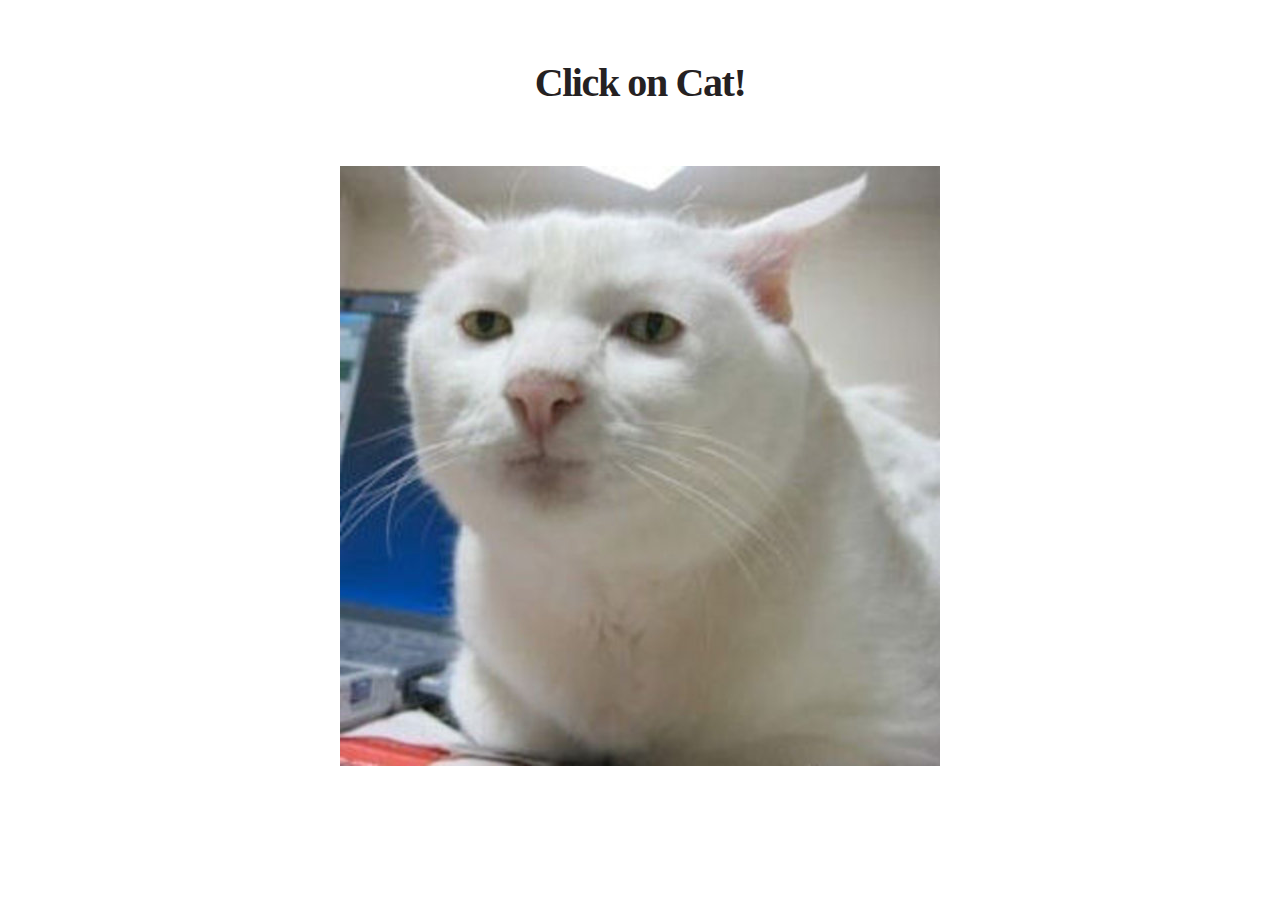
<file: 002/index.html>
<!DOCTYPE html>
<html lang="en">

<head>
    <meta charset="UTF-8">
    <meta name="viewport" content="width=device-width, initial-scale=1, user-scalable=no" />
    <link type="text/css" rel="stylesheet" href="assets/css/main.css" />

    <title>Potential Invention</title>
</head>

<body>

<h1>Click on Cat!</h1>
<a href="https://www.google.com/" target="_blank">
    <img src="assets/img/cat.jpeg" alt="Cat" class="center">
</a>

</body>

</html>
</file>
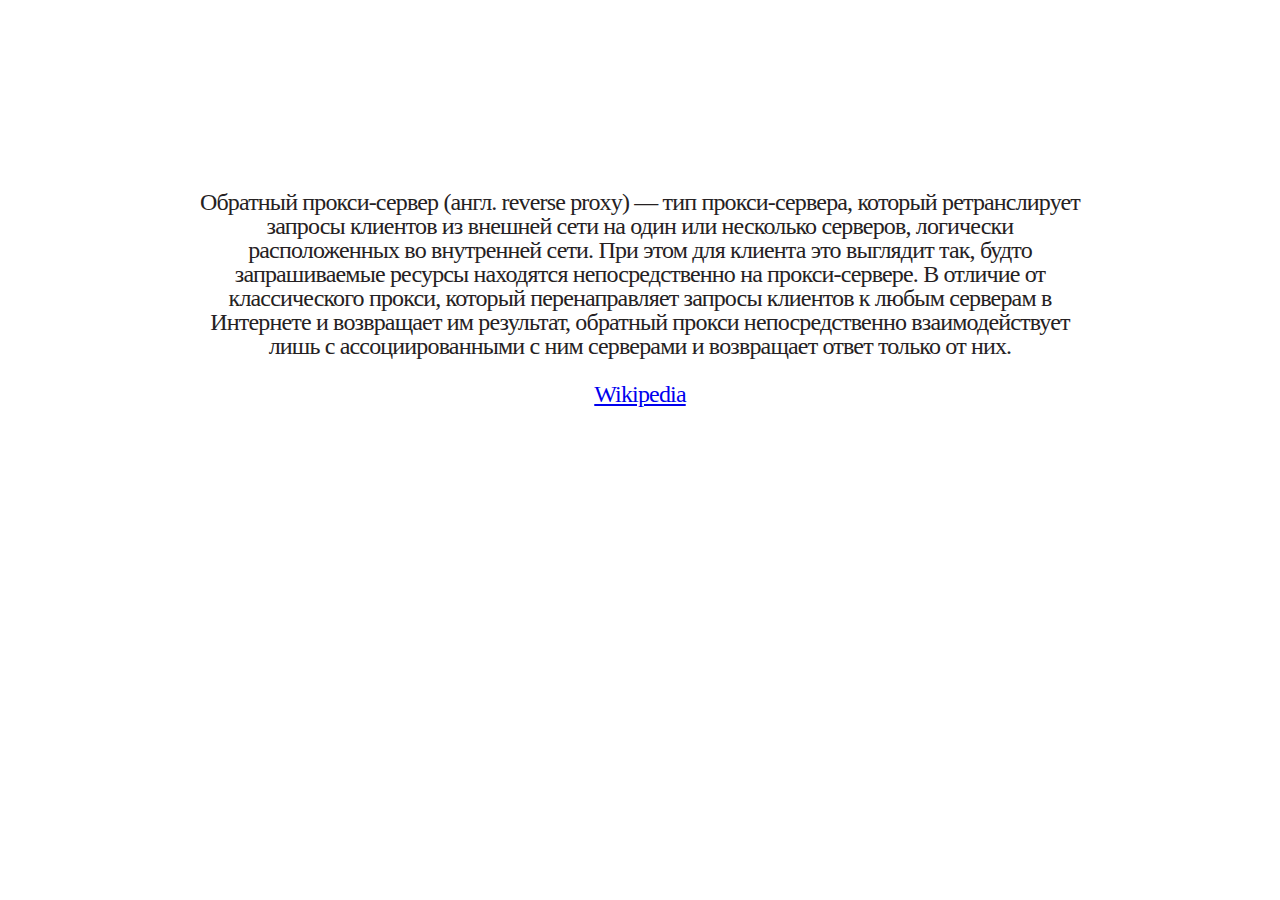
<file: 002/reverse.html>
<!DOCTYPE html>
<html lang="en">
<head>
    <meta charset="UTF-8">
    <meta name="viewport" content="width=device-width, initial-scale=1, user-scalable=no"/>
    <link rel="stylesheet" href="assets/css/main.css"/>
    <title>Reverse page</title>
</head>
<body class="reverse">
<p>
    Обратный прокси-сервер (англ. reverse proxy) — тип прокси-сервера, который ретранслирует запросы клиентов из внешней
    сети на один или несколько серверов, логически расположенных во внутренней сети. При этом для клиента это выглядит
    так, будто запрашиваемые ресурсы находятся непосредственно на прокси-сервере. В отличие от классического прокси,
    который перенаправляет запросы клиентов к любым серверам в Интернете и возвращает им результат, обратный прокси
    непосредственно взаимодействует лишь с ассоциированными с ним серверами и возвращает ответ только от них.<br><br>
    <a href="https://www.youtube.com/watch?v=dQw4w9WgXcQ" target="_blank">Wikipedia</a>
</p>
</body>
</html>
</file>
<file: 002/assets/css/main.css>
@import url("https://fonts.googleapis.com/css?family=Source+Sans+Pro:300,300i,400,400i");


html, body, div, span, h1, h2, h3, h4, h5, h6, p, img {
	padding: 0;
	border: 0;
	font-size: 100%;
	vertical-align: baseline;
}

h1 {
	margin-top: 5%;
	text-align: center;
	color: #252122;
	font-weight: 900;
	font-size: 2.5em;
	letter-spacing: -0.035em;
	line-height: 1;
	padding: 0;
	border: 0;
}

.reverse p {
	margin-top: 15%;
	text-align: center;
	color: #252122;
	font-weight: 400;
	font-size: 1.5em;
	letter-spacing: -0.035em;
	line-height: 1;
	padding: 0;
	border: 0;
	width: 70%;
	margin-left: auto;
	margin-right: auto;
}

.center {
	display: block;
	margin-top: 5%;
	margin-left: auto;
	margin-right: auto;
	/*width: 50%;*/
	height: 80%;
}
</file>
